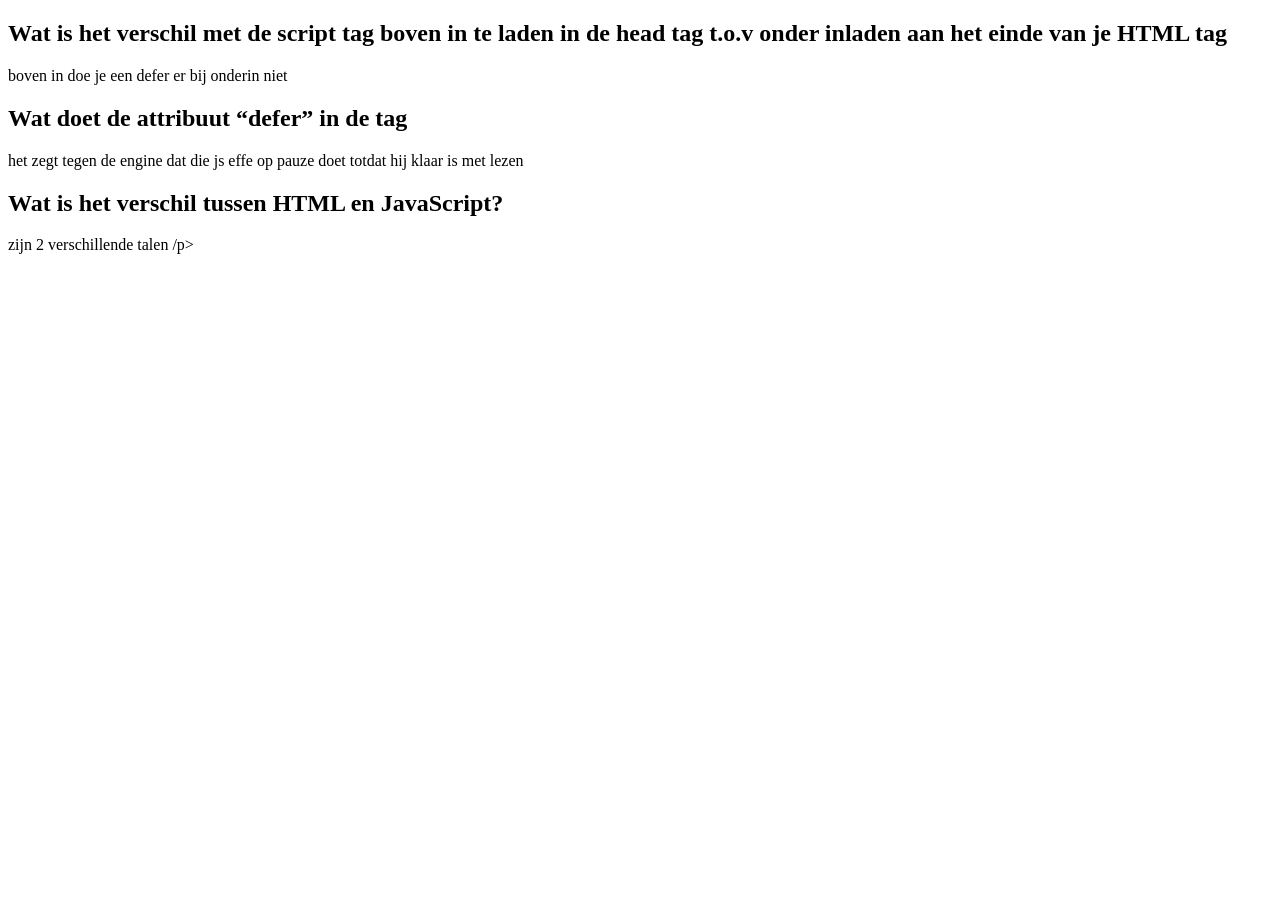
<file: p2-projectJavascript/opdracht_2/index.html>
<!DOCTYPE html>
<html lang="en">
<head>
    <meta charset="UTF-8">
    <meta name="viewport" content="width=device-width, initial-scale=1.0">
    <title>Document</title>
</head>
<body>
   <h2>Wat is het verschil met de script tag boven in te laden in de head tag t.o.v onder inladen aan het einde van je HTML tag</h2>
        <p> boven in doe je een defer er bij onderin niet </p>
        <h2> Wat doet de attribuut “defer” in de  tag </h2>
        <p>het zegt tegen de  engine dat die js effe op pauze doet totdat  hij klaar is met lezen</p>
        <h2>Wat is het verschil tussen HTML en JavaScript?</h2>
        <p>zijn 2 verschillende talen /p>
</body>
</html>
</file>
